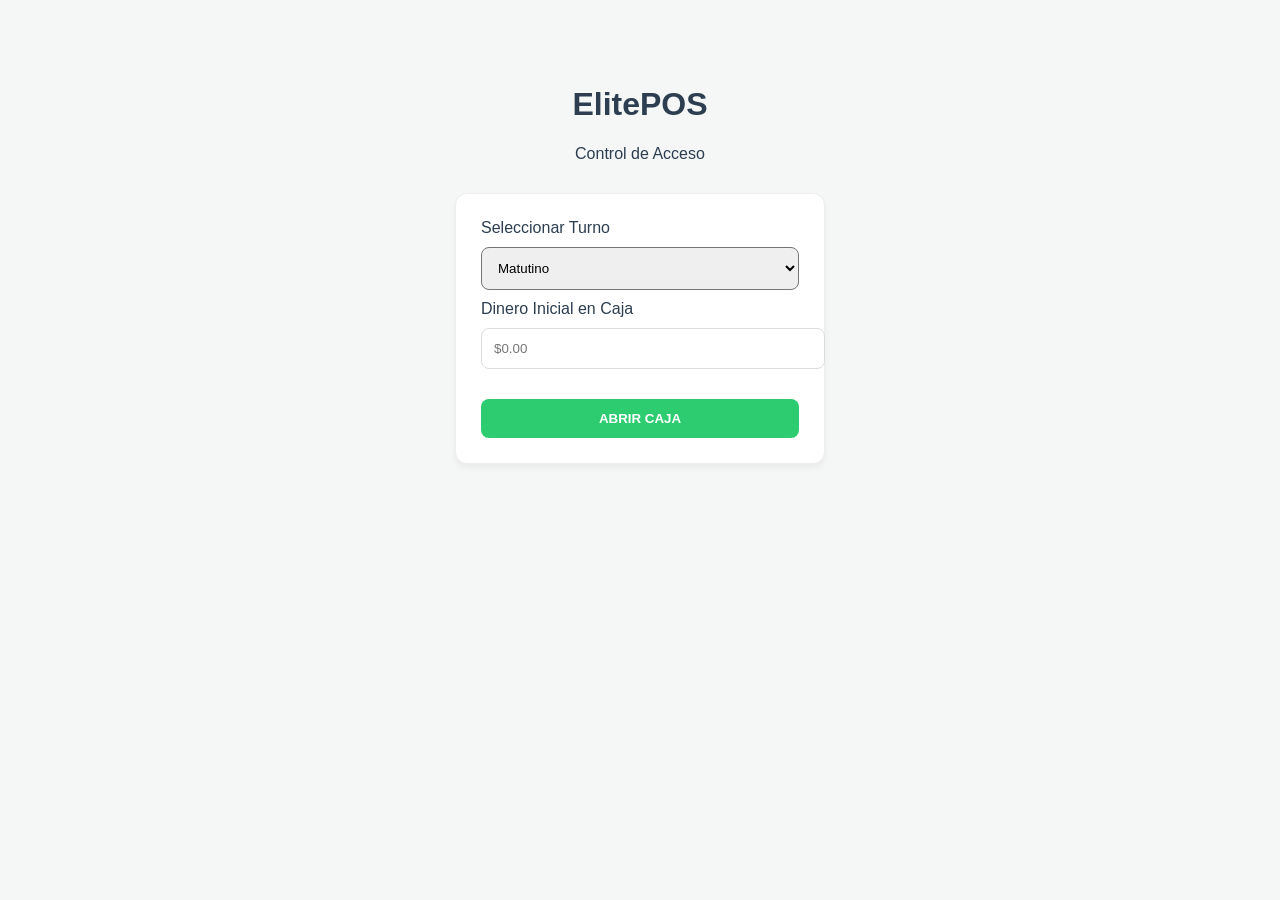
<file: index.html>
<!DOCTYPE html>
<html lang="es">
<head>
    <meta charset="UTF-8">
    <meta name="viewport" content="width=device-width, initial-scale=1.0">
    <title>ElitePOS - Bienvenida</title>
    <link rel="stylesheet" href="css/style.css">
    <script>
        // Verificación instantánea
        const turno = localStorage.getItem("turno_activo");
        if (turno) {
            window.location.replace("dashboard.html");
        } else {
            window.location.replace("login.html");
        }
    </script>
</head>
<body style="display:flex; align-items:center; justify-content:center; height:100vh; background:var(--oscuro);">
    <h2 style="color:white;">Cargando ElitePOS...</h2>
</body>
</html>
</file>
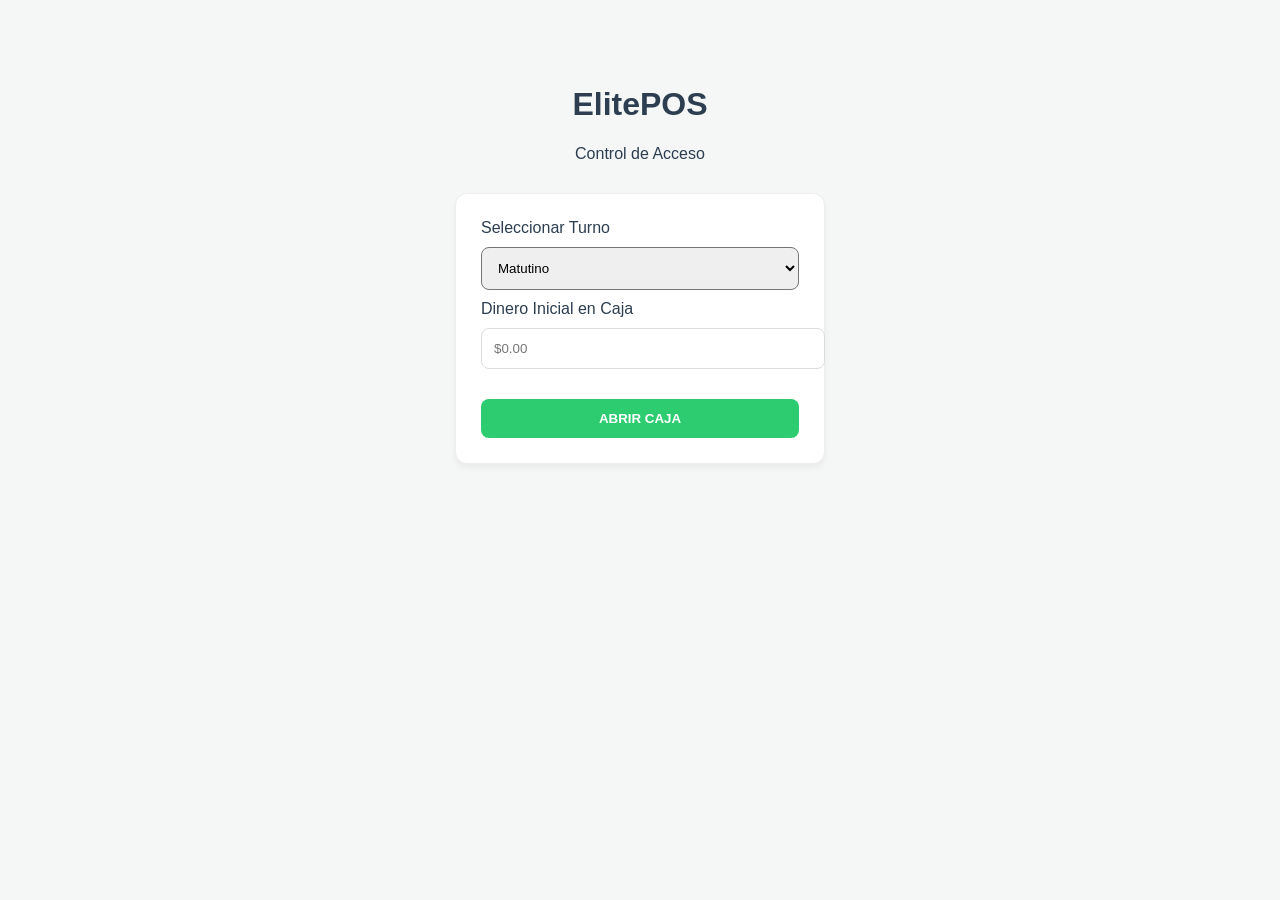
<file: dashboard.html>
<!DOCTYPE html>
<html lang="es">
<head>
    <meta charset="UTF-8">
    <meta name="viewport" content="width=device-width, initial-scale=1.0">
    <title>Dashboard - ElitePOS</title>
    <link rel="manifest" href="manifest.json">
    <link rel="stylesheet" href="css/style.css">
    
    <script src="js/lib/jspdf.min.js"></script>
    <script src="js/lib/autotable.min.js"></script>
</head>
<body>
    <header>
        <h1>ElitePOS</h1>
        <small id="info-turno">Verificando sesión...</small>
    </header>

    <div class="contenedor">
        <div class="grid-productos" style="display:grid; grid-template-columns:1fr 1fr; gap:20px; margin-top:20px;">
            <div class="card-producto" onclick="location.href='venta.html'" style="cursor:pointer; background:white; padding:30px; border-radius:12px; text-align:center; box-shadow:0 4px 6px rgba(0,0,0,0.1);">
                <div style="font-size:3rem;">🛒</div>
                <h3>Ventas</h3>
            </div>
            <div class="card-producto" onclick="location.href='productos.html'" style="cursor:pointer; background:white; padding:30px; border-radius:12px; text-align:center; box-shadow:0 4px 6px rgba(0,0,0,0.1);">
                <div style="font-size:3rem;">📦</div>
                <h3>Inventario</h3>
            </div>
            <div class="card-producto" onclick="location.href='reporte.html'" style="cursor:pointer; background:white; padding:30px; border-radius:12px; text-align:center; box-shadow:0 4px 6px rgba(0,0,0,0.1);">
                <div style="font-size:3rem;">📊</div>
                <h3>Reportes</h3>
            </div>
            <div class="card-producto" onclick="realizarCorteCaja()" style="cursor:pointer; background:white; padding:30px; border-radius:12px; text-align:center; box-shadow:0 4px 6px rgba(0,0,0,0.1); border-left:5px solid #e74c3c;">
                <div style="font-size:3rem;">🚪</div>
                <h3>Cerrar Turno</h3>
            </div>
        </div>
    </div>

    <script src="js/db.js"></script>
    <script src="js/corte.js"></script>

    <script>
    window.onload = function() {
        setTimeout(() => {
            const datosRaw = localStorage.getItem("turno_activo");
            
            if (!datosRaw) {
                console.log("Sesión no encontrada, redirigiendo...");
                window.location.replace("login.html");
            } else {
                const datos = JSON.parse(datosRaw);
                document.getElementById("info-turno").innerText = 
                    `Turno: ${datos.usuario} | Caja Inicial: $${datos.cajaInicial}`;
                console.log("Sesión activa confirmada ✅");
            }
        }, 200); 
    };
    </script>
</body>
</html>
</file>
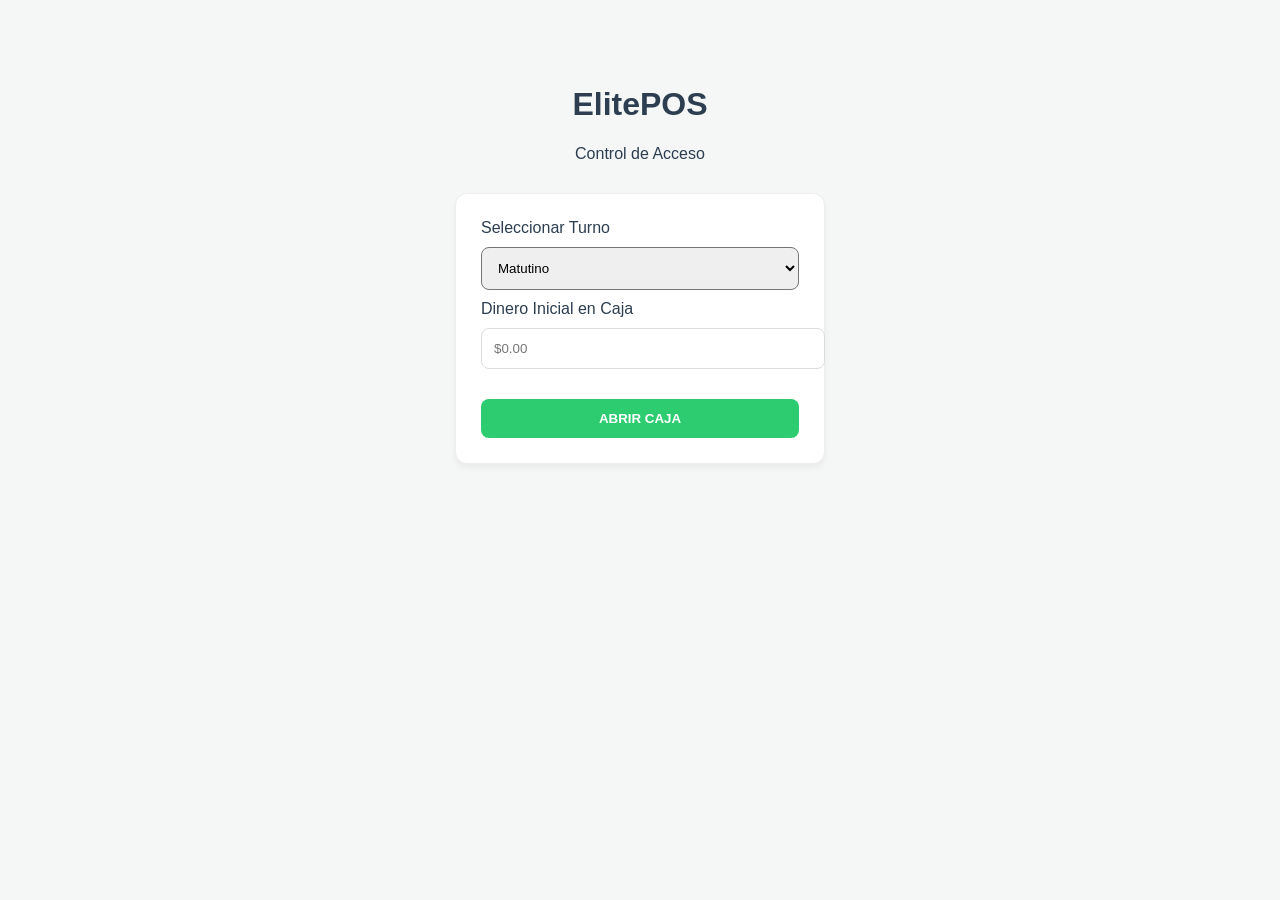
<file: login.html>
<!DOCTYPE html>
<html lang="es">
<head>
    <meta charset="UTF-8">
    <meta name="viewport" content="width=device-width, initial-scale=1.0">
    <title>Login - ElitePOS</title>
    <link rel="stylesheet" href="css/style.css">
</head>
<body style="background:var(--gris-luz);">
    <div class="contenedor" style="max-width:400px; margin: 50px auto;">
        <div style="text-align:center; margin-bottom:30px;">
            <h1 style="color:var(--oscuro);">ElitePOS</h1>
            <p>Control de Acceso</p>
        </div>
        <div class="card-producto" style="text-align:left; padding:25px;">
            <label>Seleccionar Turno</label>
            <select id="usuario" style="width:100%; padding:12px; margin:10px 0; border-radius:8px;">
                <option value="Matutino">Matutino</option>
                <option value="Vespertino">Vespertino</option>
                <option value="Nocturno">Nocturno</option>
            </select>
            <label>Dinero Inicial en Caja</label>
            <input type="number" id="cajaInicial" placeholder="$0.00" style="width:100%; padding:12px; margin:10px 0; border-radius:8px; border:1px solid #ddd;">
            <button class="btn-add" onclick="iniciarTurno()" style="margin-top:20px;">ABRIR CAJA</button>
        </div>
    </div>
    <script src="js/db.js"></script>
    <script src="js/auth.js"></script>
</body>
</html>
</file>
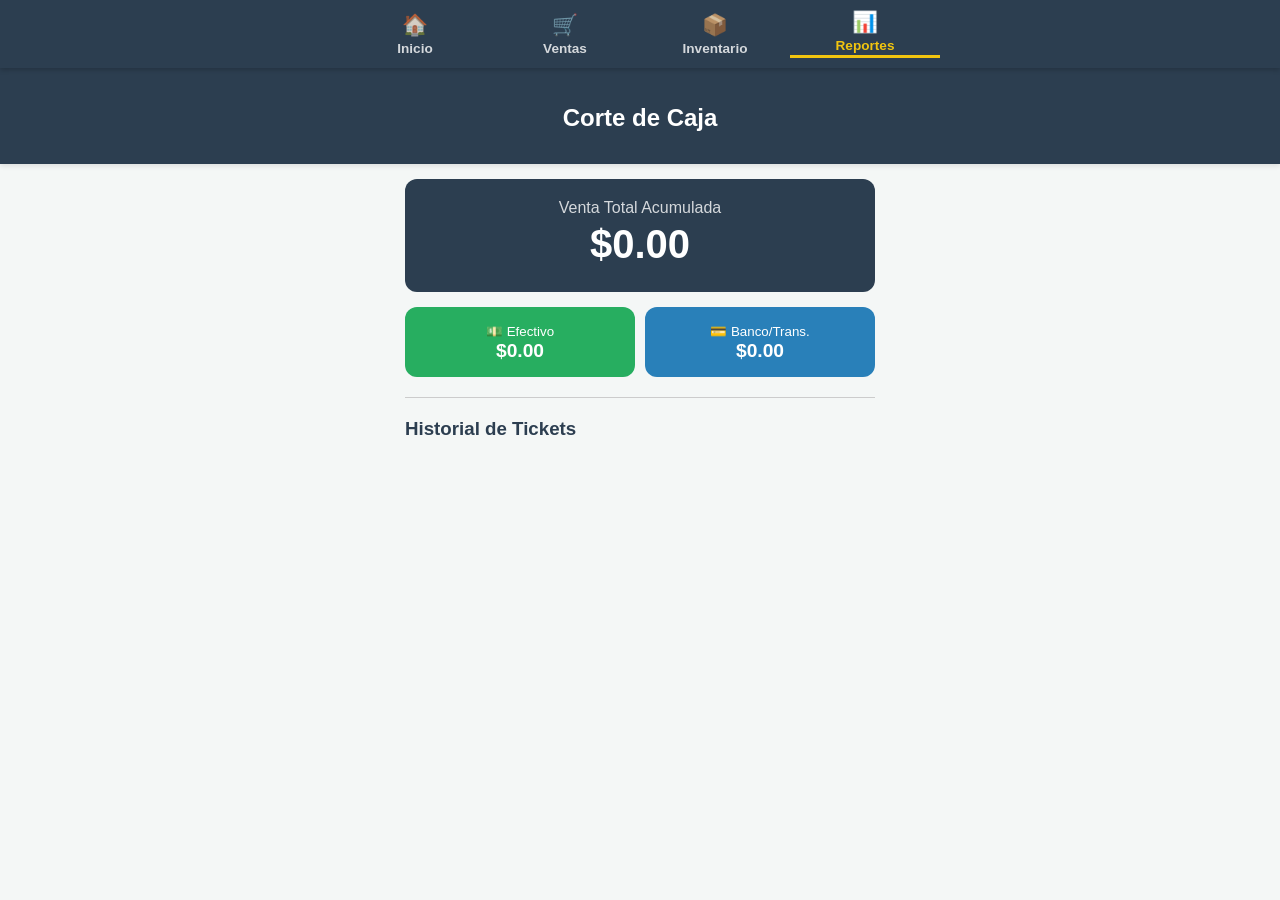
<file: reporte.html>
<!DOCTYPE html>
<html lang="es">
<head>
    <meta charset="UTF-8">
    <meta name="viewport" content="width=device-width, initial-scale=1.0">
    <title>Reportes - ElitePOS</title>
    <link rel="stylesheet" href="css/style.css">
    <style>
        .navbar {
            background: #2c3e50;
            padding: 10px 0;
            position: sticky;
            top: 0;
            z-index: 1000;
            box-shadow: 0 2px 5px rgba(0,0,0,0.2);
        }
        .nav-container {
            display: flex;
            justify-content: space-around;
            align-items: center;
            max-width: 600px;
            margin: 0 auto;
        }
        .nav-link {
            color: white;
            text-decoration: none;
            font-size: 0.85rem;
            display: flex;
            flex-direction: column;
            align-items: center;
            gap: 4px;
            opacity: 0.8;
            transition: 0.3s;
        }
        .nav-link.active {
            opacity: 1;
            color: #f1c40f;
            font-weight: bold;
        }
        header h1 {
            margin-top: 20px;
            text-align: center;
            font-size: 1.5rem;
        }
        /* Estilo para las nuevas tarjetas de totales */
        .resumen-grid {
            display: grid;
            grid-template-columns: 1fr 1fr;
            gap: 10px;
            margin-bottom: 20px;
        }
        .card-total {
            padding: 15px;
            border-radius: 12px;
            text-align: center;
            color: white;
        }
    </style>
</head>
<body>
    <nav class="navbar">
        <div class="nav-container">
            <a href="index.html" class="nav-link"><span>🏠</span>Inicio</a>
            <a href="venta.html" class="nav-link"><span>🛒</span>Ventas</a>
            <a href="productos.html" class="nav-link"><span>📦</span>Inventario</a>
            <a href="reporte.html" class="nav-link active"><span>📊</span>Reportes</a>
        </div>
    </nav>

    <header><h1>Corte de Caja</h1></header>
    
    <div class="contenedor">
        <div style="background: var(--oscuro); color: white; padding: 20px; border-radius: 12px; text-align: center; margin-bottom: 15px;">
            <p style="margin: 0; opacity: 0.8;">Venta Total Acumulada</p>
            <h2 id="gran-total" style="font-size: 2.5rem; margin: 5px 0;">$0.00</h2>
        </div>

        <div class="resumen-grid">
            <div class="card-total" style="background: #27ae60;">
                <small>💵 Efectivo</small>
                <div id="total-efectivo" style="font-size: 1.2rem; font-weight: bold;">$0.00</div>
            </div>
            <div class="card-total" style="background: #2980b9;">
                <small>💳 Banco/Trans.</small>
                <div id="total-banco" style="font-size: 1.2rem; font-weight: bold;">$0.00</div>
            </div>
        </div>

        <hr style="border: 0; border-top: 1px solid #ccc; margin: 20px 0;">

        <h3>Historial de Tickets</h3>
        <div id="historial-ventas"></div>
    </div>

    <script src="js/db.js"></script>
    <script>
        setTimeout(() => {
            if (typeof db === 'undefined') return;

            const tx = db.transaction("ventas", "readonly");
            const store = tx.objectStore("ventas");
            const request = store.getAll();

            request.onsuccess = () => {
                const ventas = request.result;
                let sumaTotal = 0;
                let sumaEfectivo = 0;
                let sumaBanco = 0;

                const contenedor = document.getElementById("historial-ventas");

                contenedor.innerHTML = ventas.slice().reverse().map(v => {
                    sumaTotal += v.total;
                    
                    // Sumar según el método guardado
                    if (v.metodo === "Efectivo") {
                        sumaEfectivo += v.total;
                    } else {
                        sumaBanco += v.total; // Tarjeta o Transferencia
                    }

                    // Definir emoji según método para el historial
                    let emoji = v.metodo === "Efectivo" ? "💵" : (v.metodo === "Tarjeta" ? "💳" : "📲");

                    return `
                        <div style="background:white; padding:15px; border-radius:8px; margin-bottom:10px; border-left: 5px solid ${v.metodo === 'Efectivo' ? '#27ae60' : '#2980b9'}; box-shadow: 0 2px 4px rgba(0,0,0,0.1);">
                            <div style="display:flex; justify-content:space-between; align-items:center;">
                                <small style="color: #666;">${new Date(v.fecha).toLocaleString()}</small>
                                <span title="${v.metodo}">${emoji}</span>
                            </div>
                            <div style="display:flex; justify-content:space-between; margin-top: 5px;">
                                <strong style="color: #333;">Ticket #${v.id}</strong>
                                <strong style="color: #2c3e50;">$${v.total.toFixed(2)}</strong>
                            </div>
                        </div>
                    `;
                }).join('');

                // Actualizar los números en pantalla
                document.getElementById("gran-total").innerText = `$${sumaTotal.toFixed(2)}`;
                document.getElementById("total-efectivo").innerText = `$${sumaEfectivo.toFixed(2)}`;
                document.getElementById("total-banco").innerText = `$${sumaBanco.toFixed(2)}`;
            };
        }, 500);
    </script>
</body>
</html>
</file>
<file: css/style.css>
/* --- VARIABLES GLOBALES --- */
:root {
    --primario: #2ecc71;
    --oscuro: #2c3e50;
    --gris-luz: #f4f7f6;
    --blanco: #ffffff;
    --amarillo: #f1c40f;
}

/* --- ESTILOS BASE --- */
body {
    font-family: 'Segoe UI', Tahoma, Geneva, Verdana, sans-serif;
    margin: 0;
    background-color: var(--gris-luz);
    color: var(--oscuro);
    padding-bottom: 80px; /* Espacio para el carrito flotante o menú inferior */
    display: flex;
    flex-direction: column;
    align-items: center;
}

header {
    background: var(--oscuro);
    color: white;
    padding: 1rem;
    text-align: center;
    box-shadow: 0 2px 5px rgba(0,0,0,0.1);
    width: 100%;
    box-sizing: border-box;
}

.contenedor { 
    padding: 15px; 
    width: 100%; 
    max-width: 500px; 
    box-sizing: border-box;
}

/* --- NAVEGACIÓN PROFESIONAL (MODIFICADA) --- */
.navbar {
    background-color: var(--oscuro);
    padding: 8px 0;
    position: sticky;
    top: 0;
    z-index: 1000;
    width: 100%;
    box-shadow: 0 2px 10px rgba(0,0,0,0.2);
}

.nav-container {
    display: flex;
    justify-content: space-around;
    align-items: center;
    width: 100%;
    max-width: 600px;
    margin: 0 auto;
}

.nav-link {
    color: white;
    text-decoration: none;
    font-size: 11px;
    font-weight: bold;
    display: flex;
    flex-direction: column; /* Icono arriba, texto abajo */
    align-items: center;
    justify-content: center;
    width: 25%;
    gap: 3px;
    transition: 0.3s ease;
    opacity: 0.8;
}

.nav-link span {
    font-size: 1.3rem; /* Tamaño del emoji */
}

.nav-link.active {
    color: var(--amarillo);
    opacity: 1;
    border-bottom: 3px solid var(--amarillo);
    padding-bottom: 2px;
}

/* --- TARJETAS Y COMPONENTES --- */
.card {
    background: var(--blanco);
    padding: 25px;
    border-radius: 15px;
    box-shadow: 0 4px 15px rgba(0,0,0,0.1);
    width: 100%;
    box-sizing: border-box;
}

.grid-productos {
    display: grid;
    grid-template-columns: 1fr 1fr;
    gap: 15px;
    width: 100%;
}

.card-producto {
    background: var(--blanco);
    border-radius: 12px;
    padding: 15px;
    text-align: center;
    box-shadow: 0 4px 6px rgba(0,0,0,0.05);
    border: 1px solid #eee;
}

.card-producto h4 { margin: 10px 0 5px 0; }
.card-producto .precio { 
    color: var(--primario); 
    font-weight: bold; 
    font-size: 1.2rem;
}

/* --- BOTONES --- */
button, .btn-add {
    background: var(--primario);
    color: white;
    border: none;
    border-radius: 8px;
    padding: 12px;
    width: 100%;
    font-weight: bold;
    cursor: pointer;
    transition: background 0.3s;
}

button:active, .btn-add:active {
    filter: brightness(0.9);
}

/* --- CARRITO FLOTANTE (VENTA) --- */
.footer-cart {
    position: fixed;
    bottom: 0;
    width: 100%;
    background: var(--oscuro);
    color: white;
    padding: 15px;
    display: flex;
    justify-content: space-between;
    align-items: center;
    box-sizing: border-box;
    z-index: 999;
}

.btn-cobrar {
    background: var(--primario);
    border: none;
    padding: 12px 25px;
    color: white;
    border-radius: 30px;
    font-weight: bold;
    font-size: 1rem;
    width: auto; /* Para que no ocupe todo el ancho en el footer */
}
</file>
